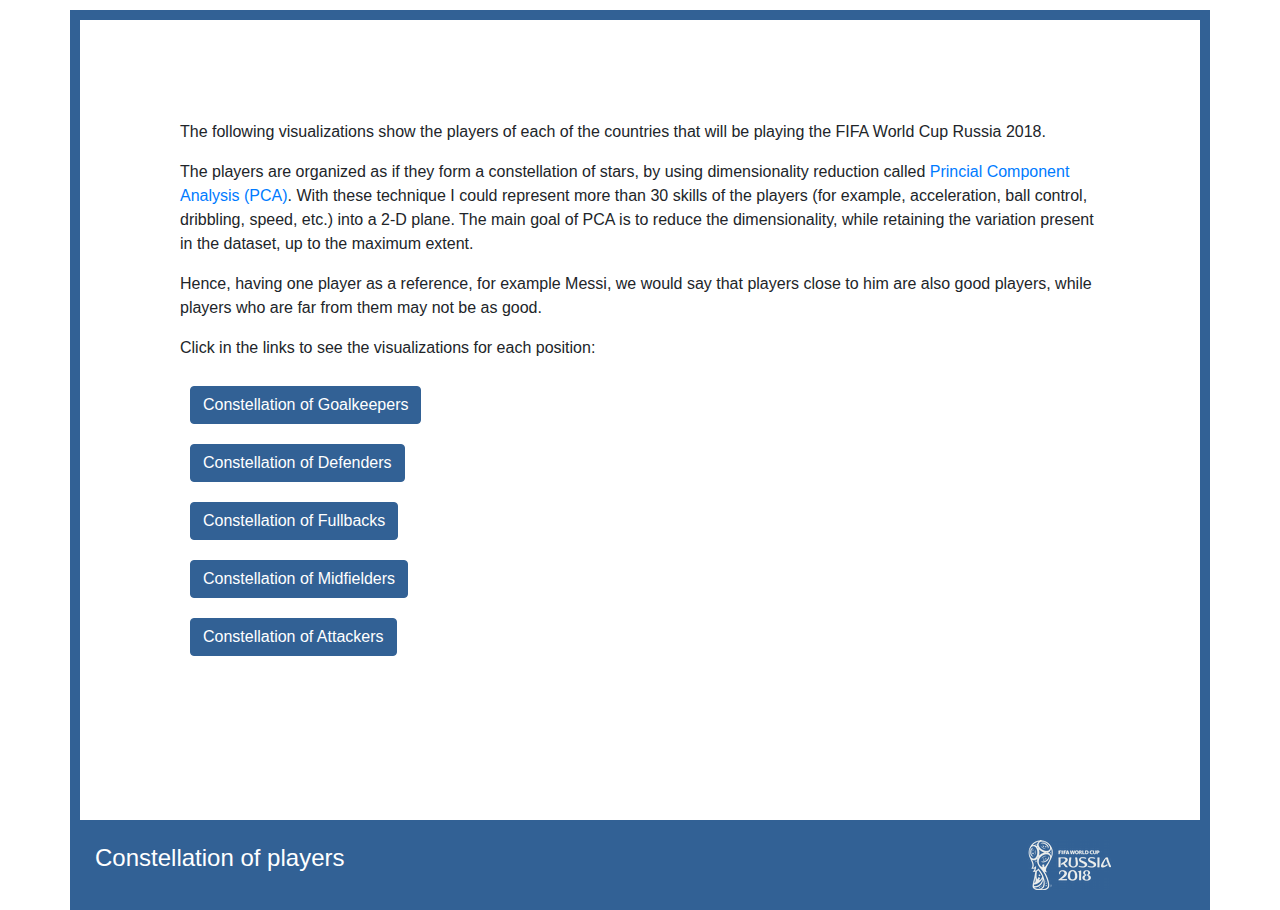
<file: index.html>
<html>

<head>
  <meta charset="utf-8">
  <title>FIFA World Cup - Constellation of players</title>
  <link rel="stylesheet" href="https://maxcdn.bootstrapcdn.com/bootstrap/4.0.0/css/bootstrap.min.css">
  <link rel="stylesheet" href="scatter.css" charset="utf-8">
</head>
<div class="container">
  <div id="frame" class="row text-center">
    <div id="menu" class="col-sm">

      <p>The following visualizations show the players of each of the countries that will be playing the FIFA World Cup
        Russia 2018.</p>
      <p>The players are organized as if they form a constellation of stars, by using dimensionality reduction called
        <a href="https://en.wikipedia.org/wiki/Principal_component_analysis">Princial Component Analysis (PCA)</a>.
        With these technique I could represent more than 30 skills of the players (for example, acceleration, ball control, dribbling, speed, etc.)
        into a 2-D plane.  The main goal of PCA is to reduce the dimensionality, while retaining the variation present in the dataset, up to the maximum extent.
      </p>
      <p>Hence, having one player as a reference, for example Messi, we would say that players close to him are also good players, while
        players who are far from them may not be as good.
      </p>

      <p>Click in the links to see the visualizations for each position:
      </p>

      <a class="btn btn-primary constellation-link" href="goalkeepers.html">Constellation of Goalkeepers</a><br/>
      <a class="btn btn-primary constellation-link" href="defenders.html">Constellation of Defenders</a><br/>
      <a class="btn btn-primary constellation-link" href="fullbacks.html">Constellation of Fullbacks</a><br/>
      <a class="btn btn-primary constellation-link" href="midfielders.html">Constellation of Midfielders</a><br/>
      <a class="btn btn-primary constellation-link" href="attackers.html">Constellation of Attackers</a><br/>
    </div>
  </div>
  <div id="title-bar" class="row">
    <div class="col-sm-10">Constellation of players</div>
    <div class="col-sm-2">
      <img src="img/russia2018.png" />
    </div>
  </div>


</div>
</body>

</html>
</file>
<file: scatter.css>
table {
  font-weight: normal;
  font-size: 0.9em;
}

#scatter {
  width: 100%;
  height:800px
}

#menu {
  padding: 100px;
  width: 100%;
  height:800px;
  text-align: left;
}

.constellation-link {
  margin: 10px;
  background-color: #326195;
  border-color: #326195;
}

#frame {
    border-style: solid;
    border-width: 10px;
    border-color: #326195; 
    margin-top: 10px;
}

.data-sheet {
  padding-top: 50px;
  font-weight: normal;
}

#title-bar {
  border-style: solid;
  border-width: 10px;
  border-color: #326195; 
  background-color: #326195;
  padding-bottom: 10px;
  color: white;
  text-align: left;
  font-family: "Arial Black", Gadget, sans-serif;
  font-size: 1.5em;
}

rect {
  fill: transparent;
  shape-rendering: crispEdges;
}

.axis path,
.axis line {
  fill: none;
  stroke: rgba(0, 0, 0, 0.1);
  shape-rendering: crispEdges;
}

.axisLine {
  fill: none;
  shape-rendering: crispEdges;
  stroke: rgba(0, 0, 0, 0.5);
  stroke-width: 2px;
}

.dot {
  fill-opacity: .5;
}

.tooltip {
  line-height: 1;
  font-weight: bold;
  padding: 12px;
  background: rgba(0, 0, 0, 0.8);
  color: #fff;
  border-radius: 2px;
  min-width: 200px;
}

.tip-name {
  font-size: 1.5em;
  padding: 10px;
}

.tip-skill-label {
  font-weight: lighter;
  font-size: 0.8em;
  text-align: right;
}

.tip-skill-value {
  font-size: 0.8em;
  text-align: left;
  padding: 0px;
  padding-bottom: 0px;
  padding-bottom: 5px;
}
</file>
